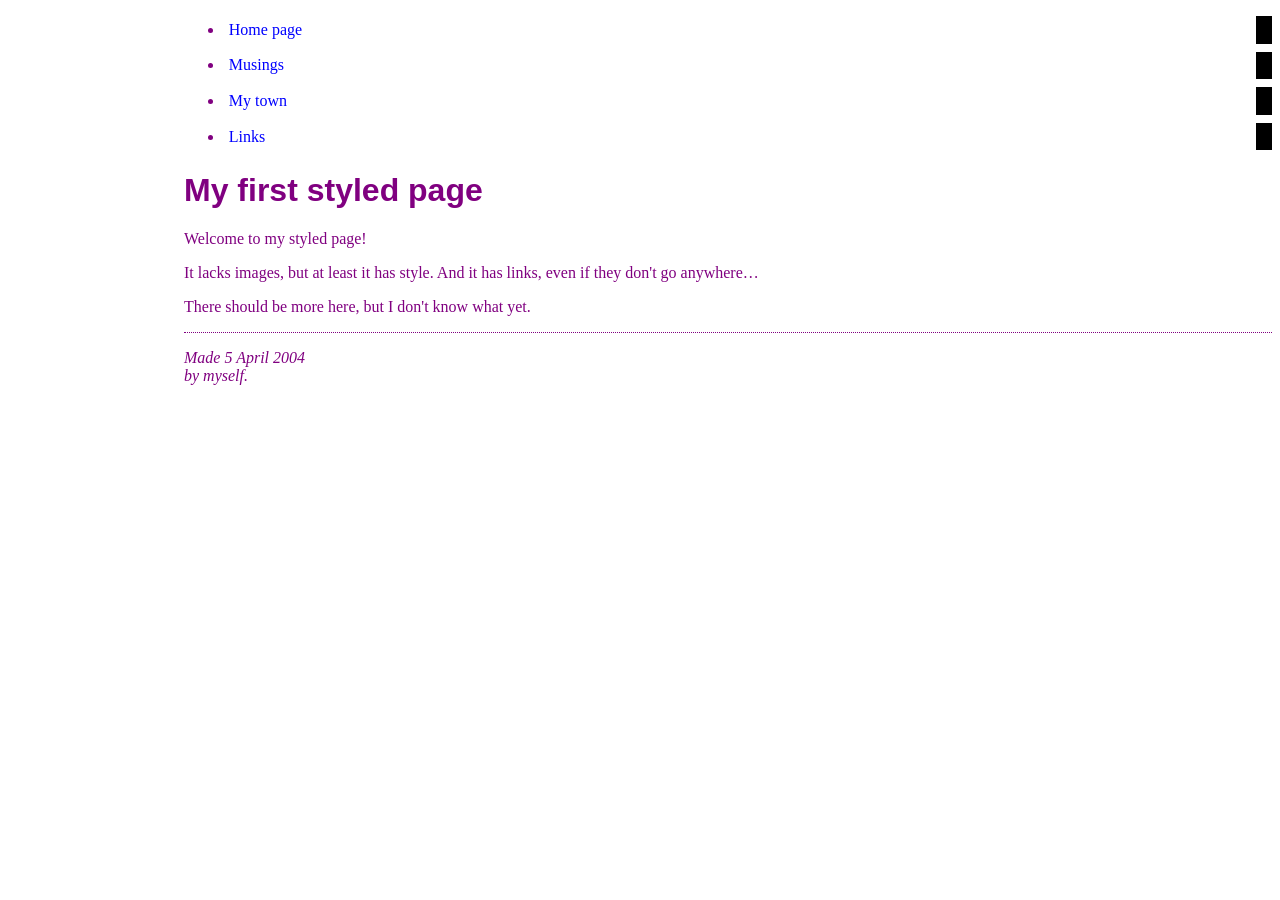
<file: index.html>
<!DOCTYPE html PUBLIC "-//W3C//DTD HTML 4.01//EN">
<html>
<head>
  <title>My first styled page</title>
   <link rel="stylesheet" href="mystyle.css">
</head>

<body>

<!-- Site navigation menu -->
<ul class="navbar">
  <li><a href="https://baidu.com">Home page</a>
  <li><a href="musings.html">Musings</a>
  <li><a href="town.html">My town</a>
  <li><a href="links.html">Links</a>
</ul>

<!-- Main content -->
<h1>My first styled page</h1>

<p>Welcome to my styled page!

<p>It lacks images, but at least it has style.
And it has links, even if they don't go
anywhere&hellip;

<p>There should be more here, but I don't know
what yet.

<!-- Sign and date the page, it's only polite! -->
<address>Made 5 April 2004<br>
  by myself.</address>

</body>
</html>
</file>
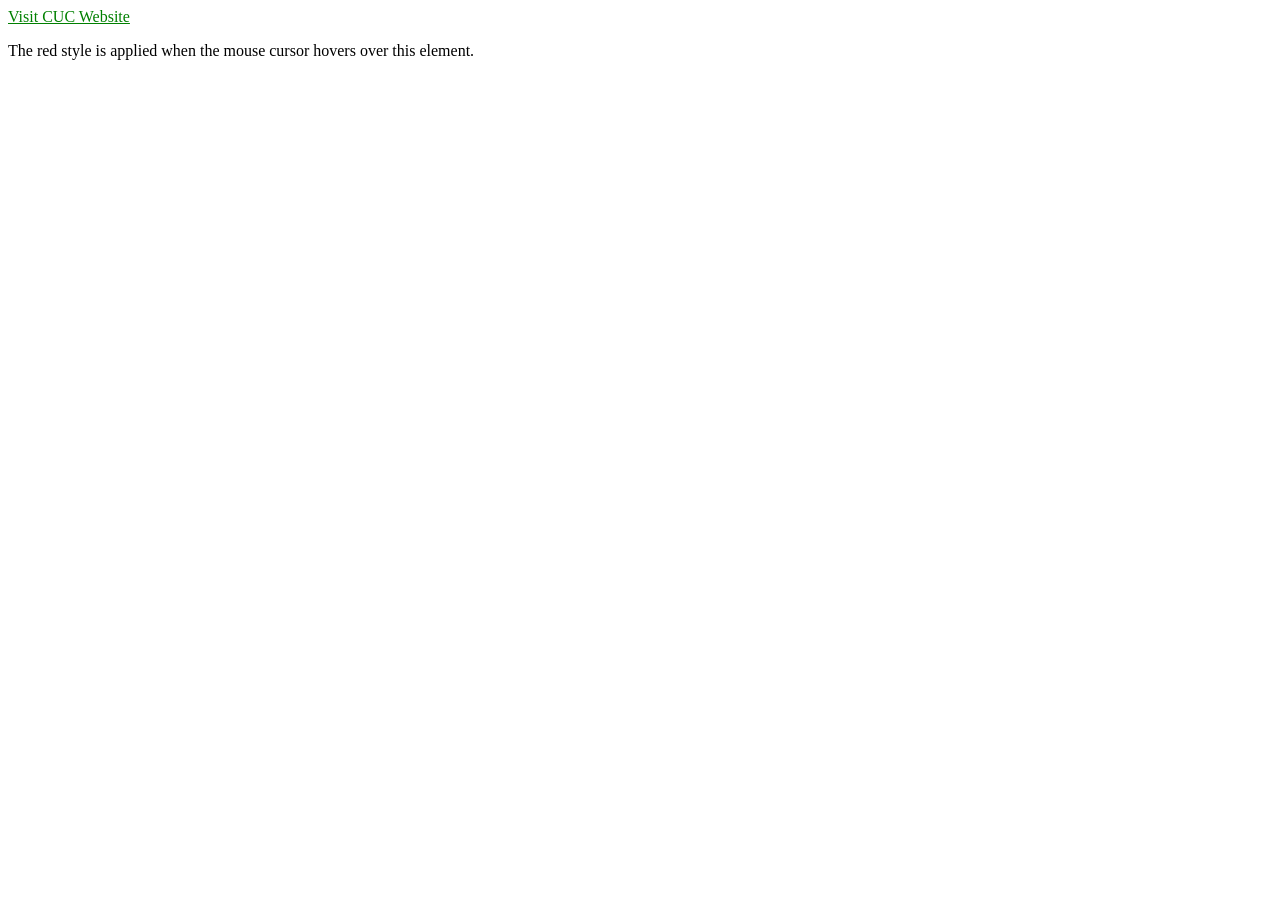
<file: 444.html>
<!DOCTYPE html>
<html lang="en" dir="ltr">
  <head>
    <meta charset="utf-8">
    <title>CSS Selector</title>
    <style type="text/css">
     a:link {color:green}
     a:visited {color:red}
     a:hover {color:purple}
     p:hover {color:purple}
    </style>
  </head>
  <body>
    <a href="http://by.cuc.edu.cn/">Visit CUC Website</a>
    <p> The red style is applied when the mouse cursor hovers over this element.</p>
  </body>
</html>
</file>
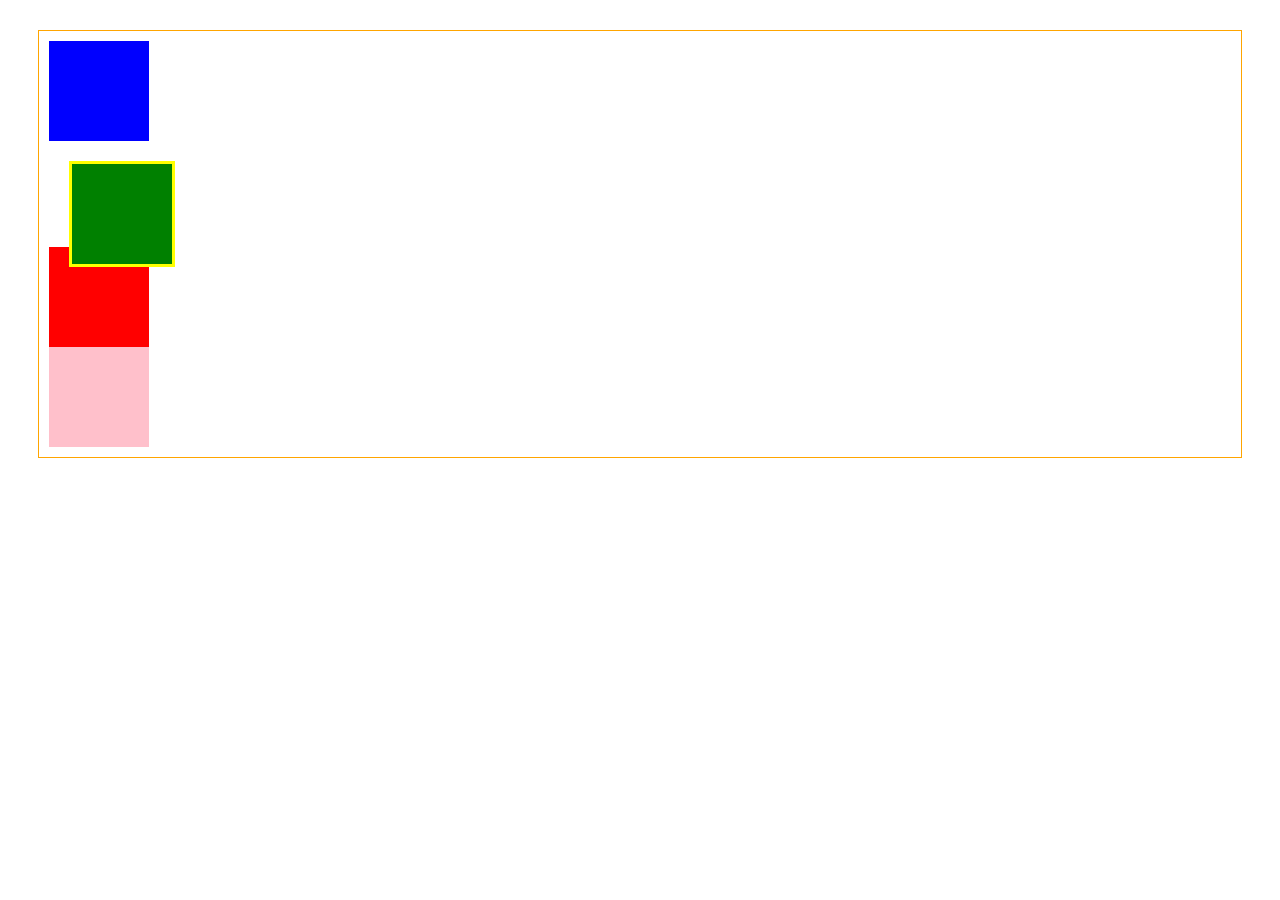
<file: 555.html>
<!DOCTYPE html>
<html lang="en" dir="ltr">
  <head>
    <meta charset="utf-8">
    <title>Css Positioning</title>
    <style type="text/css">
      .container{
        margin:30px;
        border:solid 1px orange;
        padding:10px;
      }
      .box1{
        width:100px;
        height:100px;
        background:blue;
      }
      .box2{
        width:100px;
        height:100px;
        background:green;
        border: yellow solid;
        position:relative;
        left:20px;
        top:20px;
      }
      .box3{
        width:100px;
        height:100px;
        background:red;
      }
      .box4{
        width:100px;
        height:100px;
        background:pink;
      }

    </style>
  </head>
  <body>
<div class="container">
  <div class="box1">  </div>
  <div class="box2">  </div>
  <div class="box3">  </div>
  <div class="box4">  </div>
</div>
  </body>
</html>
</file>
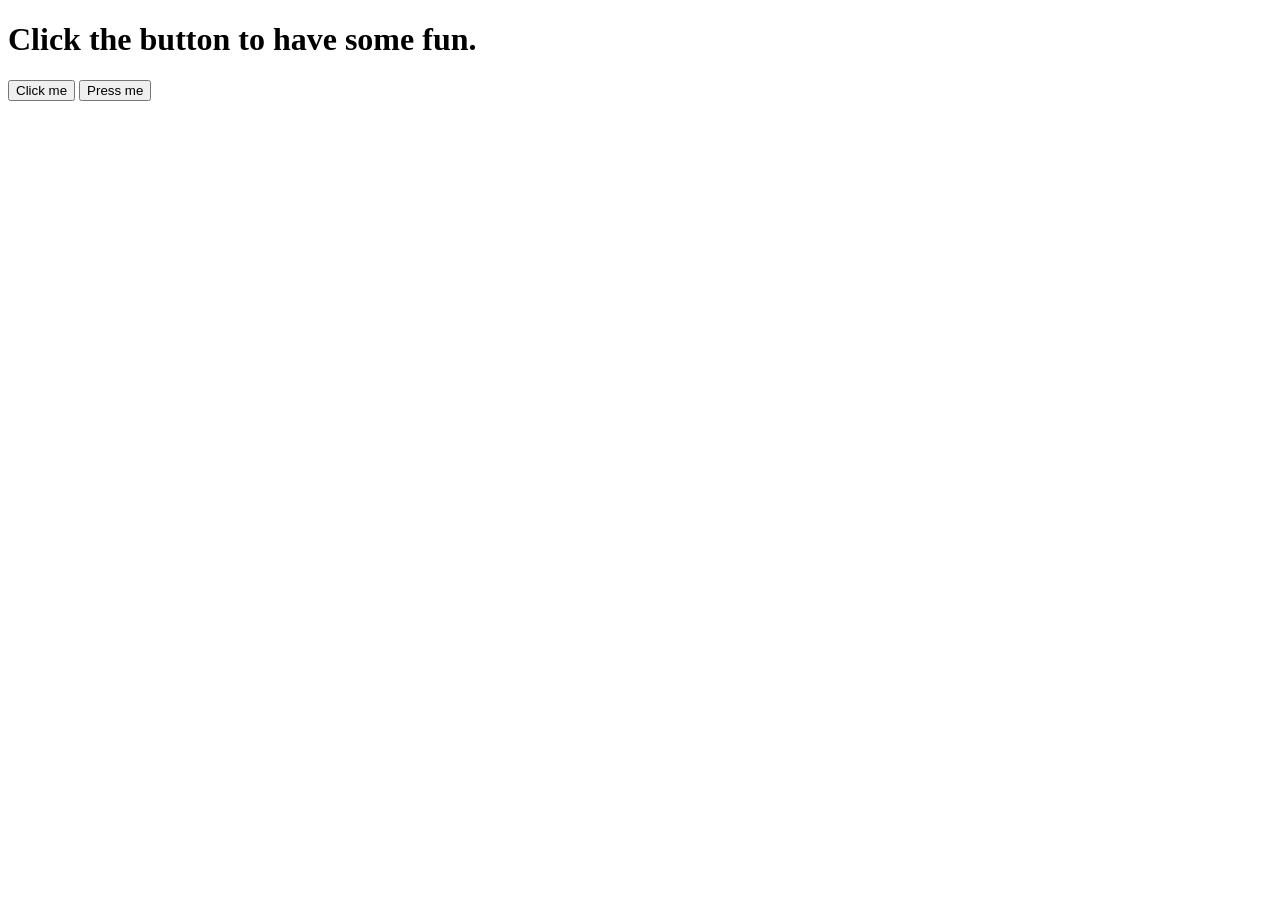
<file: 666.html>
<!DOCTYPE html>
<html lang="en" dir="ltr">
  <head>
    <meta charset="utf-8">
    <title>JavaScript</title>

  </head>
  <body>
   <h1 id="demo">Click the button to have some fun.</h1>
   <button onclick="sayHello()">Click me</button>
   <button onclick="showTopic()">Press me</button>
    <script src="javascript.js"></script>
  </body>
</html>
</file>
<file: mystyle.css>
body {
  padding-left: 11em;
  font-family: Georgia, "Times New Roman",
        Times, serif;
  color: purple;
  background-color: }
  <div class="p-3 mb-2 bg-light-subtle text-emphasis-light"></div>
  ul.navbar {
    list-style-type: none;
  padding: 0;
  margin: 0;
  position: absolute;
  top: 2em;
  left: 1em;
  width: 9em }
  h1 {
  font-family: Helvetica, Geneva, Arial,
        SunSans-Regular, sans-serif }
        ul.navbar li {
  background: white;
  margin: 0.5em 0;
  padding: 0.3em;
  border-right: 1em solid black }
ul.navbar a {
  text-decoration: none }
a:link {
  color: blue }
a:visited {
  color: purple }
  address {
  margin-top: 1em;
  padding-top: 1em;
  border-top: thin dotted }
</file>
